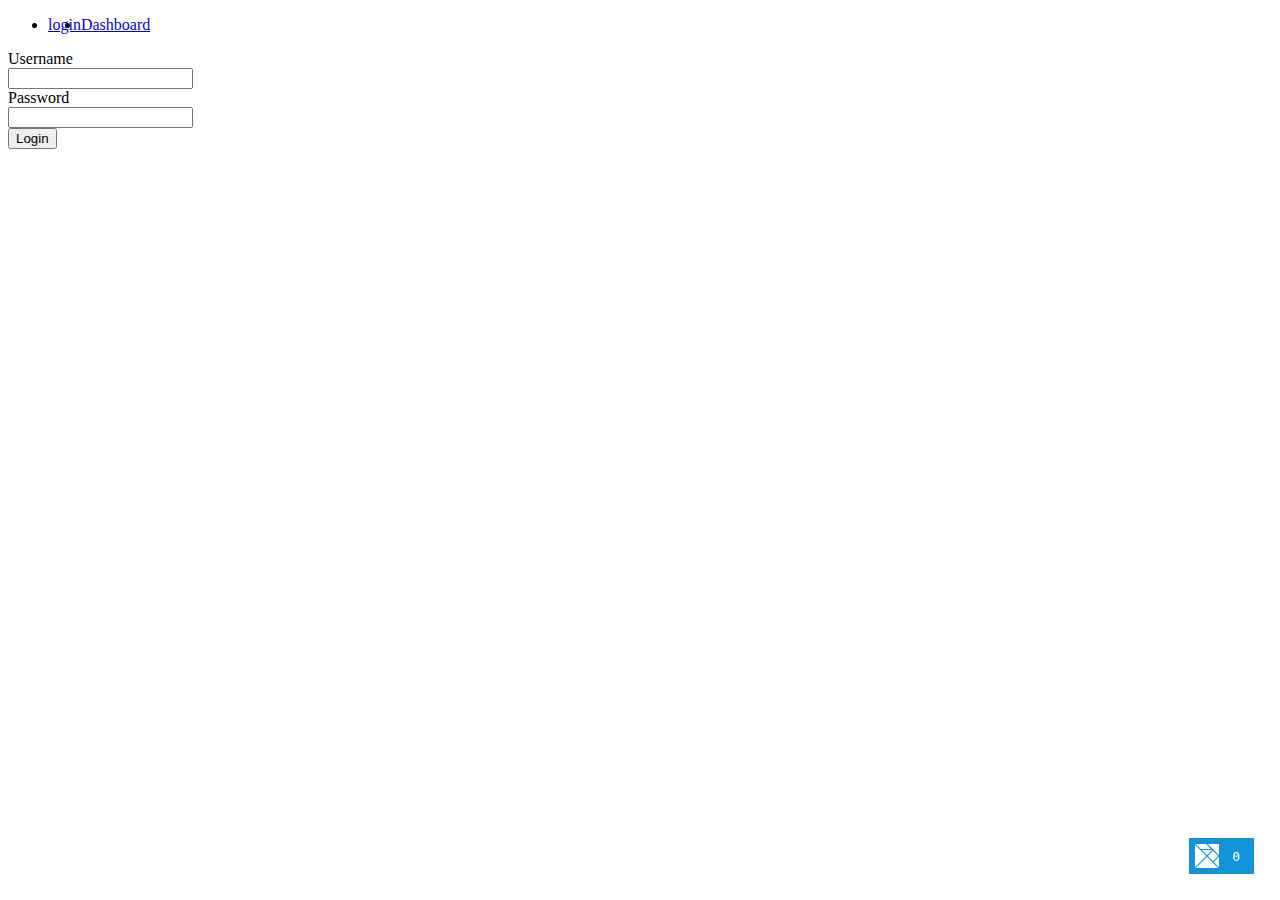
<file: app/index.html>
<!DOCTYPE html>
<html lang="en">
<head>
    <meta charset="UTF-8">
    <meta name="viewport" content="width=device-width, initial-scale=1.0">
    <link rel="stylesheet" href="/app/css/output.css">
    <title>Document</title>
</head>
<body>
    <script src="/app/js/main.js"></script>
    <script>
        var app = Elm.Main.init({});
    </script>

</body>
</html>
</file>
<file: app/css/output.css>
/*! tailwindcss v4.0.17 | MIT License | https://tailwindcss.com */
.absolute {
  position: absolute;
}
.fixed {
  position: fixed;
}
.block {
  display: block;
}
.flex {
  display: flex;
}
.hidden {
  display: none;
}
.inline-block {
  display: inline-block;
}
.transform {
  transform: var(--tw-rotate-x) var(--tw-rotate-y) var(--tw-rotate-z) var(--tw-skew-x) var(--tw-skew-y);
}
.border {
  border-style: var(--tw-border-style);
  border-width: 1px;
}
@property --tw-rotate-x {
  syntax: "*";
  inherits: false;
  initial-value: rotateX(0);
}
@property --tw-rotate-y {
  syntax: "*";
  inherits: false;
  initial-value: rotateY(0);
}
@property --tw-rotate-z {
  syntax: "*";
  inherits: false;
  initial-value: rotateZ(0);
}
@property --tw-skew-x {
  syntax: "*";
  inherits: false;
  initial-value: skewX(0);
}
@property --tw-skew-y {
  syntax: "*";
  inherits: false;
  initial-value: skewY(0);
}
@property --tw-border-style {
  syntax: "*";
  inherits: false;
  initial-value: solid;
}
</file>
